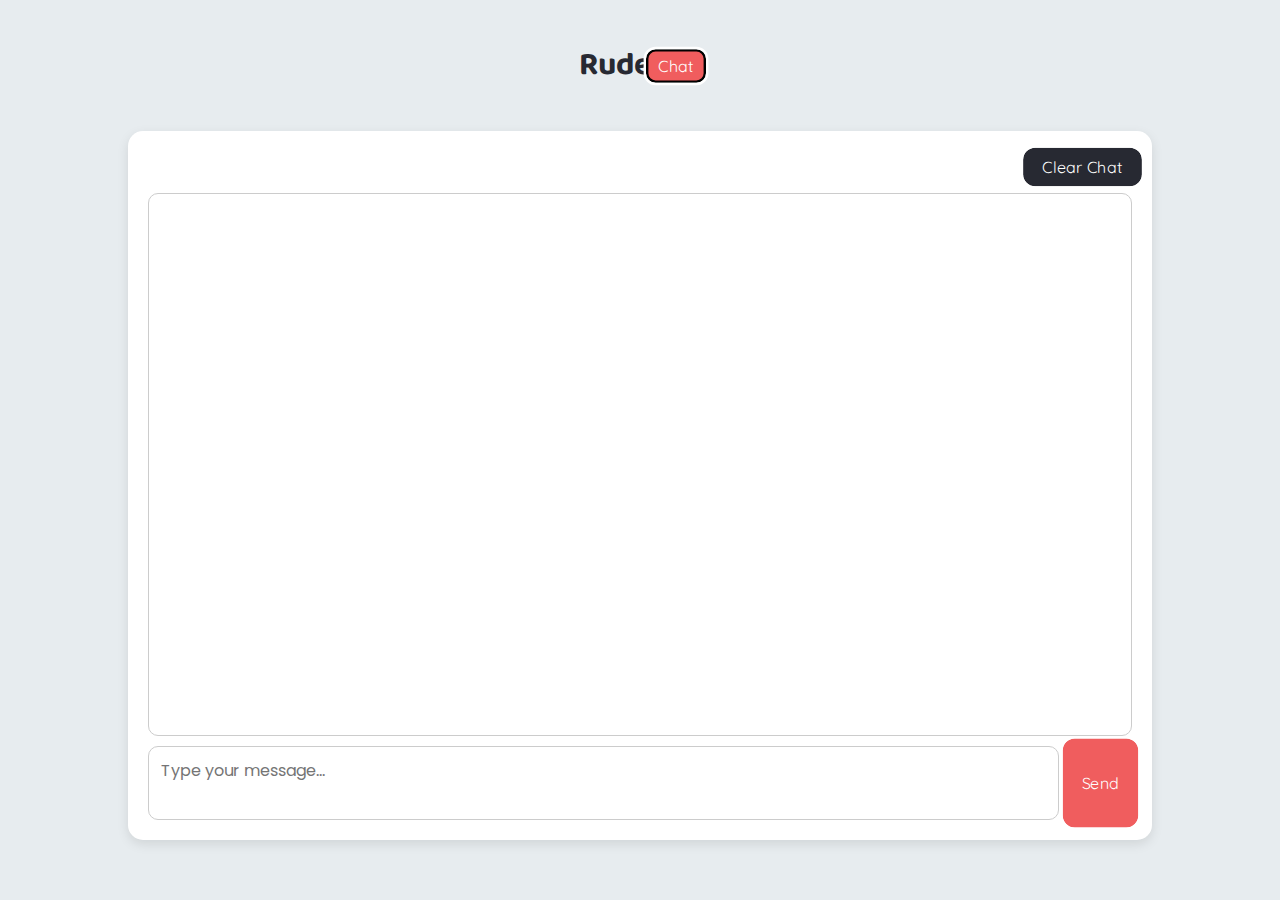
<file: index.html>
<!DOCTYPE html>
<html lang="en">
<head>
    <meta charset="UTF-8">
    <meta name="viewport" content="width=device-width, initial-scale=1.0">
    <title>cRude Chat</title>
    <!-- Main Font -->
    <link rel="stylesheet" href="index.CSS">
    <link rel="preconnect" href="https://fonts.googleapis.com">
    <link rel="preconnect" href="https://fonts.gstatic.com" crossorigin>
    <!-- Poppins: main content -->
    <link href="https://fonts.googleapis.com/css2?family=Poppins:wght@300;400;500;600;700&display=swap" rel="stylesheet">
    <!-- Baloo 2: headings -->
    <link href="https://fonts.googleapis.com/css2?family=Baloo+2&display=swap" rel="stylesheet">
    <!-- Quicksand: buttons -->
    <link href="https://fonts.googleapis.com/css2?family=Quicksand&display=swap" rel="stylesheet">
    <!-- Roboto: secondary text -->
    <link href="https://fonts.googleapis.com/css2?family=Roboto&display=swap" rel="stylesheet">
</head>
<body>
    <h1 style="font-family: 'Baloo 2', cursive;">
        Rude <button class="poppins-extralight-italic">Chat</button>
    </h1>
    <div class="chatbox">
        <div class="texts"></div>
        <div class="input-container">
            <textarea name="typehere" id="typehere" placeholder="Type your message..."></textarea>
            <button id="sendButton">Send</button>
        </div>
    </div>
    <script src="index.js"></script>
</body>
</html>
</file>
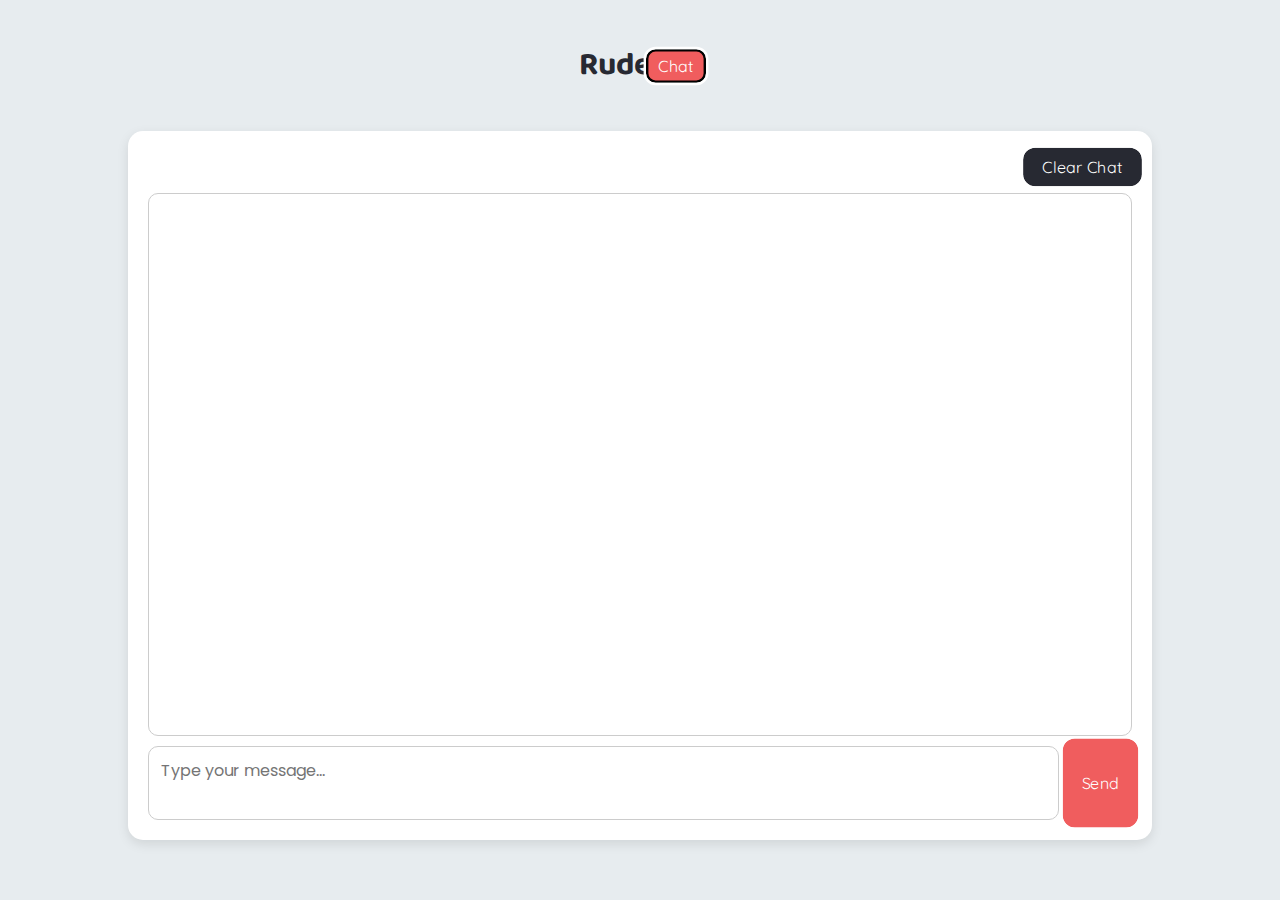
<file: HTML/index.html>
<!DOCTYPE html>
<html lang="en">
<head>
    <meta charset="UTF-8">
    <meta name="viewport" content="width=device-width, initial-scale=1.0">
    <title>cRude Chat</title>
    <!-- Main Font -->
    <link rel="stylesheet" href="/CSS/index.CSS">
    <link rel="preconnect" href="https://fonts.googleapis.com">
    <link rel="preconnect" href="https://fonts.gstatic.com" crossorigin>
    <!-- Poppins: main content -->
    <link href="https://fonts.googleapis.com/css2?family=Poppins:wght@300;400;500;600;700&display=swap" rel="stylesheet">
    <!-- Baloo 2: headings -->
    <link href="https://fonts.googleapis.com/css2?family=Baloo+2&display=swap" rel="stylesheet">
    <!-- Quicksand: buttons -->
    <link href="https://fonts.googleapis.com/css2?family=Quicksand&display=swap" rel="stylesheet">
    <!-- Roboto: secondary text -->
    <link href="https://fonts.googleapis.com/css2?family=Roboto&display=swap" rel="stylesheet">
</head>
<body>
    <h1 style="font-family: 'Baloo 2', cursive;">
        Rude <button class="poppins-extralight-italic">Chat</button>
    </h1>
    <div class="chatbox">
        <div class="texts"></div>
        <div class="input-container">
            <textarea name="typehere" id="typehere" placeholder="Type your message..."></textarea>
            <button id="sendButton">Send</button>
        </div>
    </div>
    <script src="../JS/index.js"></script>
</body>
</html>
</file>
<file: index.CSS>
* {
    margin: 0;
    padding: 0;
    box-sizing: border-box;
}

html, body {
    height: 100%;
    width: 100%;
    background: #e7ecefff; /* Antiflash White */
    color: #272932ff; /* Raisin Black */
    font-family: "Poppins", sans-serif;
    display: flex;
    flex-direction: column;
    align-items: center;
    padding: 20px;
}

/* Headings use Baloo 2 */
h1 {
    font-family: "Baloo 2", cursive;
    display: flex;
    flex-direction: row;
    justify-content: center;
    align-items: center;
    margin-bottom: 20px;
}

button {
    background: #f05d5eff; /* Bittersweet */
    padding: 4px 8px;
    color: white;
    border: 2px solid black;
    outline: 2px solid white;
    border-radius: 8px;
    scale: 1.2;
    cursor: pointer;
    font-family: "Quicksand", sans-serif;
}

button:hover {
    background-color: #0f7173ff; /* Caribbean Current */
    transform: scale(1.05);
}

/* Update existing chatbox styling */
.chatbox {
    background-color: #fff;
    height: 85vh;
    width: 80vw;
    max-width: 1200px;
    border-radius: 15px;
    display: flex;
    flex-direction: column;
    padding: 20px;
    box-shadow: 0 4px 12px rgba(0,0,0,0.1);
    margin: 20px auto;
}

.texts {
    flex: 1;
    overflow-y: auto;
    margin-bottom: 10px;
    padding: 10px;
    border: 1px solid #ccc;
    border-radius: 10px;
}

/* Update existing chat bubble styles */
.chat-bubble {
    max-width: 80%;
    padding: 15px 20px;
    margin: 10px 0;
    border-radius: 15px;
    box-shadow: 0 2px 4px rgba(0,0,0,0.1);
    white-space: pre-wrap;
    line-height: 1.5;
}

.chat-bubble.self {
    background-color: #f05d5eff; /* Bittersweet */
    color: white;
    align-self: flex-end;
    font-family: "Quicksand", sans-serif;
}

.chat-bubble.bot {
    background-color: #d8a47fff; /* Buff */
    color: #272932ff;
    align-self: flex-start;
    font-family: "Poppins", sans-serif;
}

.chat-bubble.typing {
    background-color: #d8a47fff;
    color: #272932ff;
    align-self: flex-start;
    font-family: "Poppins", sans-serif;
    animation: pulse 1.5s infinite;
}

@keyframes fadeIn {
    from { opacity: 0; }
    to { opacity: 1; }
}

@keyframes pulse {
    0% { opacity: 0.5; }
    50% { opacity: 1; }
    100% { opacity: 0.5; }
}

/* Input field and send button container */
.input-container {
    display: flex;
    gap: 10px;
}

/* Add styles for think blocks */
.think-block {
    font-style: italic;
    color: #666;
    background-color: #f5f5f5;
    border-left: 3px solid #d8a47fff;
    padding: 10px 15px;
    margin: 5px 0;
    font-size: 0.9em;
    display: none; /* Hide think blocks by default */
}

/* Add debug mode to show think blocks */
.debug-mode .think-block {
    display: block;
}

textarea {
    flex: 1;
    padding: 8px;
    border: 1px solid #ccc;
    border-radius: 10px;
    font-family: "Poppins", sans-serif;
    resize: none;
    min-height: 60px;
    max-height: 150px;
    padding: 12px;
    font-size: 1rem;
    line-height: 1.5;
}

#sendButton {
    background: #f05d5eff;
    color: white;
    border: none;
    padding: 8px 16px;
    border-radius: 10px;
    font-family: "Quicksand", sans-serif;
    cursor: pointer;
    transition: transform 0.2s, background-color 0.2s;
}

#sendButton:hover {
    background-color: #0f7173ff;
    transform: scale(1.05);
}

/* Add to your existing CSS */
#clearButton {
    margin-bottom: 10px;
    background: #272932ff;
    color: white;
    border: none;
    padding: 8px 16px;
    border-radius: 10px;
    font-family: "Quicksand", sans-serif;
    cursor: pointer;
    transition: transform 0.2s, background-color 0.2s;
    align-self: flex-end;
}

#clearButton:hover {
    background-color: #f05d5eff;
    transform: scale(1.05);
}

/* Make the interface more responsive */
@media (max-width: 768px) {
    .chatbox {
        width: 95vw;
        height: 90vh;
    }
}
</file>
<file: CSS/index.CSS>
* {
    margin: 0;
    padding: 0;
    box-sizing: border-box;
}

html, body {
    height: 100%;
    width: 100%;
    background: #e7ecefff; /* Antiflash White */
    color: #272932ff; /* Raisin Black */
    font-family: "Poppins", sans-serif;
    display: flex;
    flex-direction: column;
    align-items: center;
    padding: 20px;
}

/* Headings use Baloo 2 */
h1 {
    font-family: "Baloo 2", cursive;
    display: flex;
    flex-direction: row;
    justify-content: center;
    align-items: center;
    margin-bottom: 20px;
}

button {
    background: #f05d5eff; /* Bittersweet */
    padding: 4px 8px;
    color: white;
    border: 2px solid black;
    outline: 2px solid white;
    border-radius: 8px;
    scale: 1.2;
    cursor: pointer;
    font-family: "Quicksand", sans-serif;
}

button:hover {
    background-color: #0f7173ff; /* Caribbean Current */
    transform: scale(1.05);
}

/* Update existing chatbox styling */
.chatbox {
    background-color: #fff;
    height: 85vh;
    width: 80vw;
    max-width: 1200px;
    border-radius: 15px;
    display: flex;
    flex-direction: column;
    padding: 20px;
    box-shadow: 0 4px 12px rgba(0,0,0,0.1);
    margin: 20px auto;
}

.texts {
    flex: 1;
    overflow-y: auto;
    margin-bottom: 10px;
    padding: 10px;
    border: 1px solid #ccc;
    border-radius: 10px;
}

/* Update existing chat bubble styles */
.chat-bubble {
    max-width: 80%;
    padding: 15px 20px;
    margin: 10px 0;
    border-radius: 15px;
    box-shadow: 0 2px 4px rgba(0,0,0,0.1);
    white-space: pre-wrap;
    line-height: 1.5;
}

.chat-bubble.self {
    background-color: #f05d5eff; /* Bittersweet */
    color: white;
    align-self: flex-end;
    font-family: "Quicksand", sans-serif;
}

.chat-bubble.bot {
    background-color: #d8a47fff; /* Buff */
    color: #272932ff;
    align-self: flex-start;
    font-family: "Poppins", sans-serif;
}

.chat-bubble.typing {
    background-color: #d8a47fff;
    color: #272932ff;
    align-self: flex-start;
    font-family: "Poppins", sans-serif;
    animation: pulse 1.5s infinite;
}

@keyframes fadeIn {
    from { opacity: 0; }
    to { opacity: 1; }
}

@keyframes pulse {
    0% { opacity: 0.5; }
    50% { opacity: 1; }
    100% { opacity: 0.5; }
}

/* Input field and send button container */
.input-container {
    display: flex;
    gap: 10px;
}

/* Add styles for think blocks */
.think-block {
    font-style: italic;
    color: #666;
    background-color: #f5f5f5;
    border-left: 3px solid #d8a47fff;
    padding: 10px 15px;
    margin: 5px 0;
    font-size: 0.9em;
    display: none; /* Hide think blocks by default */
}

/* Add debug mode to show think blocks */
.debug-mode .think-block {
    display: block;
}

textarea {
    flex: 1;
    padding: 8px;
    border: 1px solid #ccc;
    border-radius: 10px;
    font-family: "Poppins", sans-serif;
    resize: none;
    min-height: 60px;
    max-height: 150px;
    padding: 12px;
    font-size: 1rem;
    line-height: 1.5;
}

#sendButton {
    background: #f05d5eff;
    color: white;
    border: none;
    padding: 8px 16px;
    border-radius: 10px;
    font-family: "Quicksand", sans-serif;
    cursor: pointer;
    transition: transform 0.2s, background-color 0.2s;
}

#sendButton:hover {
    background-color: #0f7173ff;
    transform: scale(1.05);
}

/* Add to your existing CSS */
#clearButton {
    margin-bottom: 10px;
    background: #272932ff;
    color: white;
    border: none;
    padding: 8px 16px;
    border-radius: 10px;
    font-family: "Quicksand", sans-serif;
    cursor: pointer;
    transition: transform 0.2s, background-color 0.2s;
    align-self: flex-end;
}

#clearButton:hover {
    background-color: #f05d5eff;
    transform: scale(1.05);
}

/* Make the interface more responsive */
@media (max-width: 768px) {
    .chatbox {
        width: 95vw;
        height: 90vh;
    }
}
</file>
